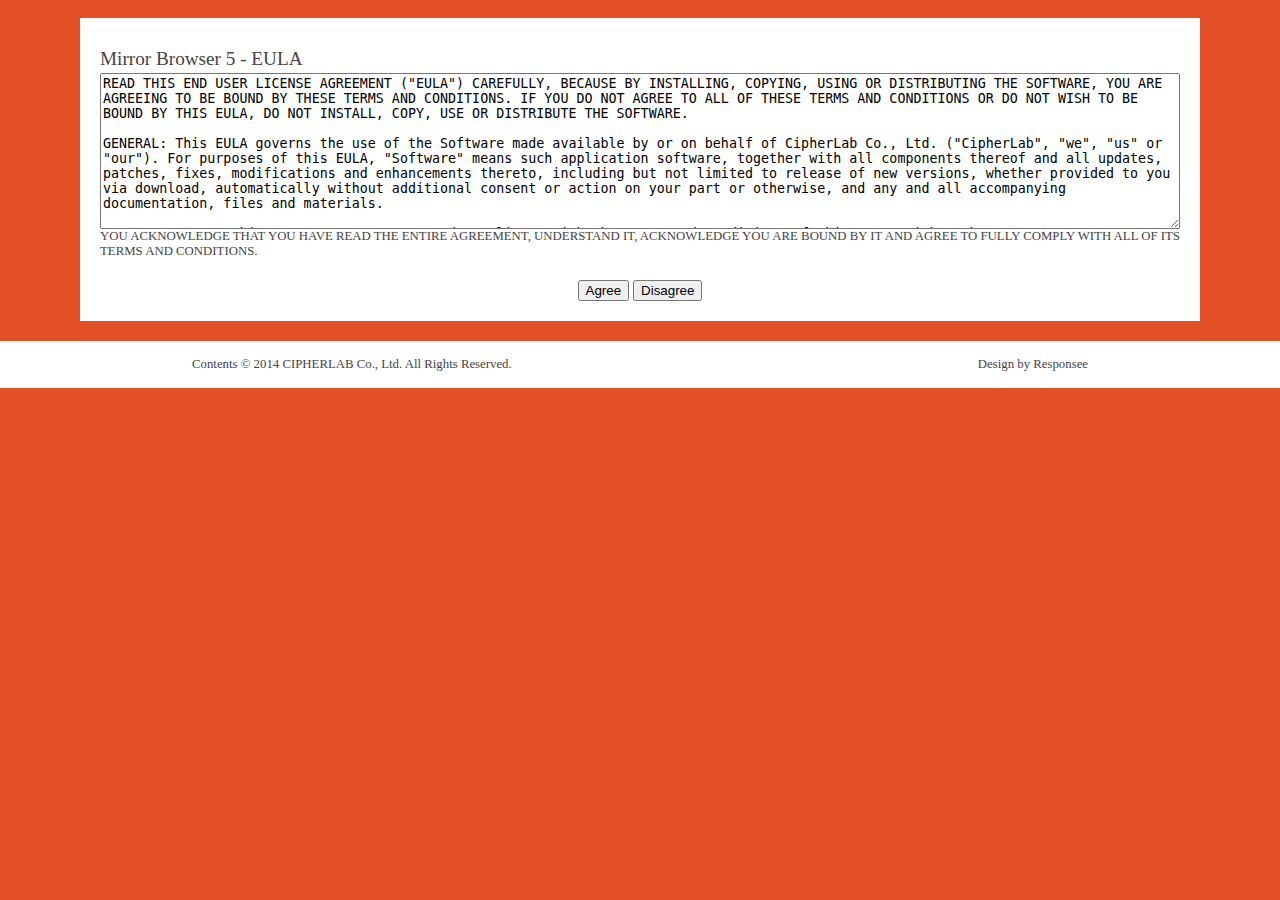
<file: index.html>
<!DOCTYPE html>
<head>
  <meta http-equiv="content-type" content="text/html; charset=utf8">
  <meta name="viewport" content="width=device-width" />
  <meta name="Description" content="Mirror Browser 5: a HTML5 browser for CE/WEH/WEC">
  <title>Mirror Browser 5 | CipherLab</title>
  <link rel="stylesheet" href="css/components.css">
  <link rel="stylesheet" href="css/responsee.css">
  <!-- CUSTOM STYLE -->
  <link rel="stylesheet" href="css/template-style.css">
  <link rel="stylesheet" href="css/prettify.css">
  
  <script type="text/javascript" src="js/jquery-1.8.3.min.js"></script>
  <script type="text/javascript" src="js/jquery-ui.min.js"></script>  
  <script type="text/javascript" src="js/modernizr.js"></script>
  <script type="text/javascript" src="js/responsee.js"></script>
  <script type="text/javascript" src="js/prettify.js"></script>
  
  <!--[if lt IE 9]>
<script src="js/html5.js"></script>
<![endif]-->
<!-- for EULA -->
<script type = "text/javascript">
function getEULA(isName){
cookieStr = localStorage.getItem("EULA");
if (cookieStr != null) {
startSlice = cookieStr.indexOf(isName+"=");
if (startSlice == -1) {return false}
endSlice = cookieStr.indexOf(";",startSlice+1)
if (endSlice == -1){endSlice = cookieStr.length}
isData = cookieStr.substring(startSlice,endSlice)
isValue = isData.substring(isData.indexOf("=")+1,isData.length);
return isValue; } return "EMPTY";
}

function checkEULA(isName) {
nValue = getEULA(isName);
if (nValue != "Agreed") {
window.location = "EULA.html";}  // redirect to the main page if cookie found
}
</script>
<!-- for EULA -->
</head>
<body class="size-1140" onload="checkEULA('CipherLab');">
  <!-- TOP NAV WITH LOGO -->
  <header>  
	<nav>
	  <div class="line">
		<div class="top-nav s-12 l-10 right">
		  <p class="nav-text">Menu</p> 
		  <ul class="right">
			<li><a>Manual</a>
			  <ul>
				<li><a>Getting Started</a>
				  <ul>
					<li><a href="index.html#overview">Overview</a></li>
					<li><a href="index.html#benefits">Benefits</a></li>
					<li><a href="index.html#features">Features</a></li>
					<li><a href="index.html#license">License</a></li>
				  </ul>
				</li>
				<li><a>Configuration</a>
				  <ul>
					<li><a href="index.html#geolocation">Geolocation</a></li>
					<li><a href="index.html#privacy">Privacy</a></li>
					<li><a href="index.html#proxy">Proxy</a></li>
					<li><a href="index.html#security">Security</a></li>
					<li><a href="index.html#debug">Debug</a></li>
				  </ul>
				</li>
			  </ul>
			</li>
			<li><a href="http://www.cipherlab.com">CipherLab</a></li>
		  </ul>
		</div>
	  </div> 
	</nav>
  </header>      
  <!-- ASIDE NAV AND CONTENT -->
  <div class="line">
	<div class="box  margin-bottom">
	  <div class="margin">
		<!-- CONTENT -->
		<section class="s-12 l-12">
      <h2> Getting Started</h2>
      <h3 id="overview"> Overview</h3>
      <p> Mirror Browser 5 is a future-proofed HTML5 browser solution of the stable and mature platform from CipherLab.</p>
     
      <p> We dedicate to provide browser solution since 2006 when introducing Mirror Browser based on IE.
        Mirror Browser 5 equipped with Webkit will bring you even more flexible and powerful features to ease your worries for a less than affordable price.
        It's not fancy, but designed to be ready for enterprise and industry to take a step forward to the future.
	  </p>
      <h3 id="benefits"> Benefits</h3>
      <ul>
        <li>Cost effective mult-platform development</li>
        <li>Applications work offline with local storage</li>
        <li>More accessible in solutions and developers</li>
        <li>...</li>
      </ul>
      <h3 id="features"> Features</h3>
      <ul>
        <li>HTML5 compliance for embedded devices:<br />CP30, 9200, CP50, CP60, CP55, 9700</li>
        <li>Geolocation solutions, including IP-based</li>
        <li>NPAPI plugins for hardware extended supports: Reader and System</li>
        <li>Flexible user interface with admin access control and Kiossk mode</li>
        <li>...</li>
      </ul>
      <h3 id="license"> License</h3>
      <p> Mirror Browser 5 is not free, we allow you to try this software with CipherLab supported devices without limitation, but you have to purchase valid license to grant the right to use it. By using this software, you agree to the EULA. To order Mirror Browser 5, please contact our sales representatives.</p>
      <hr>
      <h2> Configuration</h2>
      <p> Before you start looking into the detail, it's encouraged to use Mirror Browser 5 and play around with it first,
        as all features are pretty much self-explained.</p>
        <img class="s-12 l-6 center" src="img/Screenshot.png" alt="Mirror Browser 5 - Screenshot">
      <p>
        However, there're more features hidden from the menu, so they will be listed and explained here:</p>
      <ul>
        <li><a href="http://en.wikipedia.org/wiki/HTML5">A reference to HTML5 wiki</a></li>
        <li><a href="http://www.w3schools.com/html/html5_new_elements.asp">A reference to HTML5 new elements</a></li>
      </ul>
      <p> The following configuration options are available in Mirror Browser 5 by setting up the env.txt file:</p>

<!-- Geolocation -->
      <h3 id="geolocation"> Geolocation</h3>
      <ul>
        <li>GPS coordination from device</li>
        <li>IP-based location setting</li>
      </ul>
<pre class="prettyprint">
"CL_GEO_SERVER_URL"
// Default: http://vec.cipherlab.com.tw/ip_geo_location.php

"CL_GEO_XML_FILE"
// Default: geoinfo.txt</pre>
	  <p>The default server only feedbacks an inaccurated location from the client IP address, 
	    and it could be hosted on your own or improved by subscribing to paid services, 
	    such as <a href="http://www.maxmind.com">Maxmind</a> or <a href="http://www.ip2location.com/">IP2Location</a>.</p>

<!-- Privacy -->
      <h3 id="privacy"> Privacy</h3>
      <ul>
        <li>Control cookie and history for browsing privacy</li>
      </ul>
<pre class="prettyprint">
"CL_COOKIE_PATH"
// Default: cookie.txt

"CL_DISABLE_COOKIE"
// Default: 0

"CL_MAX_COOKIES_SIZE"
// Default: 51200 (bytes)
// Recommended to be less than 102400

"CL_MAX_HISTORY"
// Default: 100</pre>
	  
<!-- Proxy -->
      <h3 id="proxy"> Proxy</h3>
      <ul>
        <li>Proxy to gain control and security</li>
      </ul>
<pre class="prettyprint">
"CL_PROXY_ENABLE"
// Default: 0 (disable)

"CL_PROXY_ADDR"
// Default: none
// Example: 127.0.0.1

"CL_PROXY_PORT"
// Default: none
// Example: 8080

"CL_PROXY_USERNAME"
// Default: none

"CL_PROXY_PASSWORD"
// Default: none</pre>

<!-- Security -->
      <h3 id="security"> Security</h3>
      <ul>
        <li>Additional security settings for easier browsing</li>
      </ul>
<pre class="prettyprint">
"CL_NOSECURITY_HOST"
// Default: (none)
// Example: html5.cipherlab.com to ignore all security on this host

"CL_USE_TLSV1"
// Default: 0 (disable)

"CL_VERIFYCERT"
// Default: none (disable)</pre>

<!-- Debug -->
      <h3 id="debug"> Debug</h3>
      <ul>
        <li>Debug options for Web development</li>
      </ul>
<pre class="prettyprint">
"CL_DEBUG_LOG"
// Default: 0 (disable)

"CL_DEBUG_CURL"
// Default: 0 (disable)

"CL_LOADTEST"
// Default: 0 (disable)</pre>
	  <p>The log will be saved as debug_log.txt under resources directory.</p>

<!-- || END OF CONFIGURATION || -->
		</section>
	  </div>
	</div>  
  </div>
  <!-- FOOTER -->
  <footer class="box">
	<div class="line">
	  <div class="s-12 l-6">
		<p>Contents © 2014 CIPHERLAB Co., Ltd. All Rights Reserved.</p>
	  </div>
	  <div class="s-12 l-6">
		<p class="right">Design by <a href="http://www.myresponsee.com/">Responsee</a></p>
	  </div>
	</div>
  </footer>
</body>
</html>
</file>
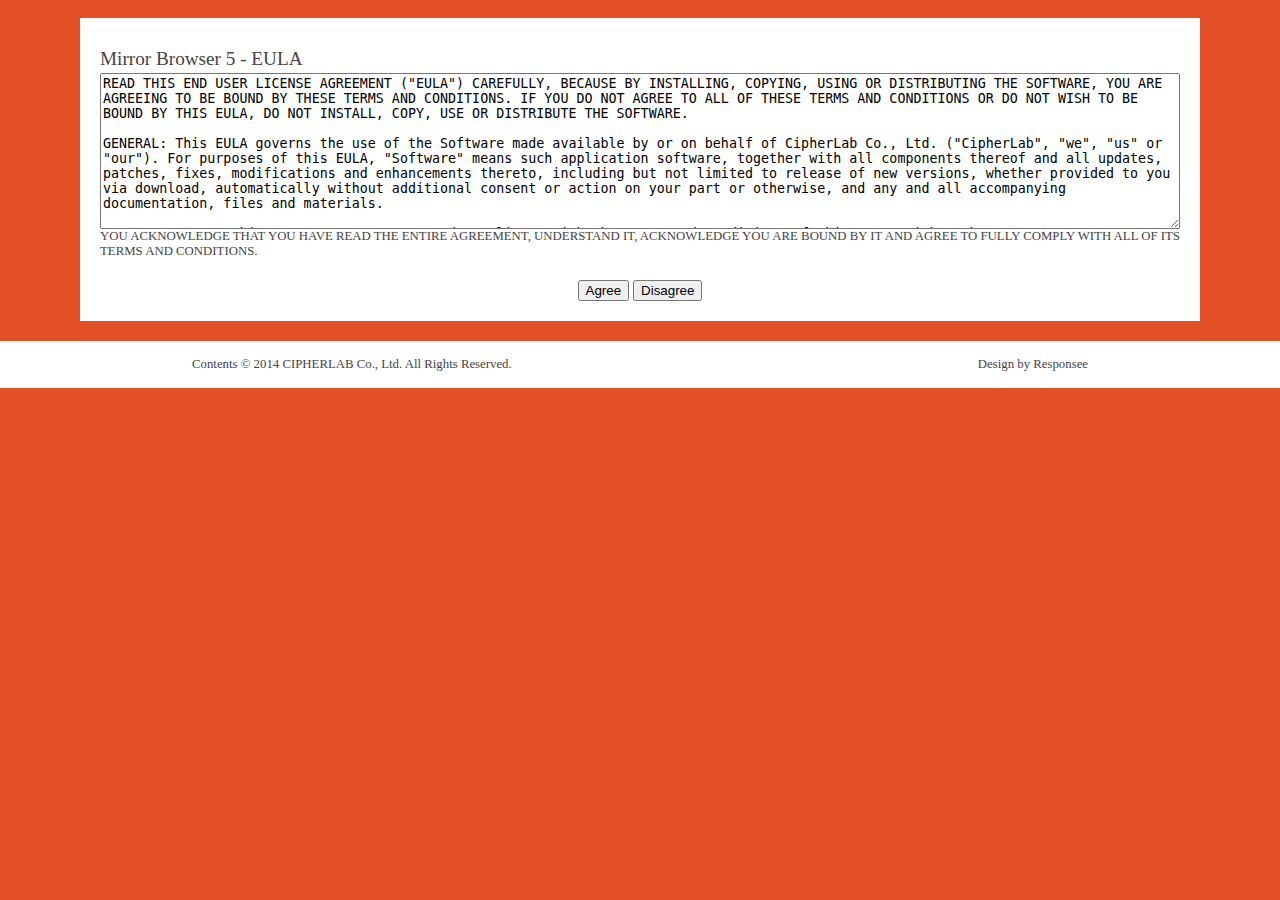
<file: EULA.html>
<!DOCTYPE html>
<head>
  <meta http-equiv="content-type" content="text/html; charset=utf8">
  <meta name="viewport" content="width=device-width" />
  <title>EULA | CipherLab</title>
  <link rel="stylesheet" href="css/components.css">
  <link rel="stylesheet" href="css/responsee.css">
  <!-- CUSTOM STYLE -->
  <link rel="stylesheet" href="css/template-style.css">
  
  <script type="text/javascript" src="js/jquery-1.8.3.min.js"></script>
  <script type="text/javascript" src="js/jquery-ui.min.js"></script>  
  <script type="text/javascript" src="js/modernizr.js"></script>
  <script type="text/javascript" src="js/responsee.js"></script>
  
  <!--[if lt IE 9]>
<script src="js/html5.js"></script>
<![endif]-->
<!-- for EULA -->
<script type="text/javascript">
var expDate = new Date();
expDate.setTime(expDate.getTime()+30*24*60*60*1000); // 30 days ahead or adjust to suit

function setEULA(isName,isValue,dExpires) {
localStorage.setItem("EULA",isName+"="+isValue+";expires="+dExpires.toGMTString()+"path=/");
window.location = "index.html";
}

function getEULA(isName){
cookieStr = localStorage.getItem("EULA");
if (cookieStr != null) {
startSlice = cookieStr.indexOf(isName+"=");
if (startSlice == -1) {return false}
endSlice = cookieStr.indexOf(";",startSlice+1)
if (endSlice == -1){endSlice = cookieStr.length}
isData = cookieStr.substring(startSlice,endSlice)
isValue = isData.substring(isData.indexOf("=")+1,isData.length);
return isValue; } return "EMPTY";
}

function checkEULA(isName) {
nValue = getEULA(isName);
if (nValue != "Agreed") {
window.location = "EULA.html";}  // redirect to the main page if cookie found
}

function deleteEULA(isName){
if (getEULA(isName)){
localStorage.removeItem("EULA");
window.location = "http://www.cipherlab.com";}
}
</script>
<!-- for EULA -->
</head>
<body class="size-1140">
  <!-- TOP NAV WITH LOGO -->
  <header>  
	<nav>
	  <div class="line">&nbsp;</div> 
	</nav>
  </header>      
  <!-- ASIDE NAV AND CONTENT -->
  <div class="line">
	<div class="box  margin-bottom">
	  <div class="margin">
		<!-- CONTENT -->
		<section class="s-12 l-12">
		  <h4>Mirror Browser 5 - EULA</h4>
<textarea class="s-12 l-12" rows="10" style="resize:vertical;" readonly>
READ THIS END USER LICENSE AGREEMENT ("EULA") CAREFULLY, BECAUSE BY INSTALLING, COPYING, USING OR DISTRIBUTING THE SOFTWARE, YOU ARE AGREEING TO BE BOUND BY THESE TERMS AND CONDITIONS. IF YOU DO NOT AGREE TO ALL OF THESE TERMS AND CONDITIONS OR DO NOT WISH TO BE BOUND BY THIS EULA, DO NOT INSTALL, COPY, USE OR DISTRIBUTE THE SOFTWARE.

GENERAL: This EULA governs the use of the Software made available by or on behalf of CipherLab Co., Ltd. ("CipherLab", "we", "us" or "our"). For purposes of this EULA, "Software" means such application software, together with all components thereof and all updates, patches, fixes, modifications and enhancements thereto, including but not limited to release of new versions, whether provided to you via download, automatically without additional consent or action on your part or otherwise, and any and all accompanying documentation, files and materials.

LICENSE GRANT: Subject to your agreement and compliance with the terms and conditions of this EULA, CipherLab grants to you a limited, non-exclusive, non-transferable and revocable license (without the right to sublicense) to install, use, access, display and run one copy of the Software on the hard disk or other fixed storage medium of up to one (1) digital processors, computers, or workstations (collectively, "Devices") which you own or are under your control solely for your business use. For the avoidance of doubt, the foregoing license may not be shared or used concurrently on multiple Devices without the purchase of additional licenses from CipherLab for each such Device accessing, displaying, running, and/or using the Software. For purposes of the foregoing license grant, except for Software designated "free" or "freeware" by CipherLab (i.e., Software that does not require the payment of any license fee at any time), the continued use of the Software pursuant to Section 2 above, "LICENSE GRANT", after the expiration of the applicable "trial period" designated by CipherLab without the payment of the applicable license fee is outside the scope of the foregoing license and a violation of this EULA and United States ("U.S."), Republic of China, Taiwan ("R.O.C.") and international copyright laws.

RESTRICTIONS: The foregoing rights in and to the Software are the only rights granted to you in connection with this EULA, and any and all rights not expressly granted to you by the license described Section 2 above, "LICENSE GRANT", are expressly and fully reserved by us and/or our licensors. Your license and right to access and use the Software is limited to Devices owned or controlled by you. Except as specifically provided in this EULA or for backup or archival purposes specifically permitted by law, you may not use or make any other copies of the Software. In addition, you are not permitted to distribute, transmit, sublicense, permitted to tamper with or attempt to bypass, modify, defeat or otherwise circumvent the operation of the Software or alter, adapt, translate, reverse engineer, decompile, disassemble or otherwise attempt to discover or disclose the Software source code or underlying programming or architecture.

PROPRIETARY RIGHTS: CipherLab owns all right, title and interest in and to the Software including, without limitation, all intellectual and proprietary rights appurtenant thereto, and, except for the limited license granted to you herein, nothing in this EULA shall be construed to transfer, convey, impair or otherwise adversely affect CipherLab's ownership or proprietary rights therein or any other CipherLab information or materials, tangible or intangible, in any form and in any medium.

CHANGE IN POLICIES: CipherLab Software reserve the right to change these policies at any time. While it is not our intention to do so, there may be factors outside of our control that require us to implement changes to our policies.

INSTALLATION POLICY: With all purchases, you are authorized to install the software on up to 1 device that you directly own and operate.

UPGRADE POLICY: CipherLab reserves the right to require a fee for upgrading to the new and improved version of the Software after one year from the time you purchased the Software. We highly recommend subscribing to our CipherLab Central Service ("CCS") to be informed about both minor and major updates to your applications. Also this is usually the best way to get new software and new functionality releases.

DISCONTINUED PURCHASE POLICY: As technology on the internet evolves there are times we may need to discontinue a software. When that happens, these are removed from our website and will no longer be accessible. We suggest you always keep local backups of all purchases so that you have them available to you.

TERMINATION: We have the right to terminate this license and your right to use the Software at any time for any reason, including in the event we reasonably believe you have failed to comply with any term or condition of this EULA. If this license or your right to use the Software terminates for any reason or you must stop all use of the Software and either return to us or destroy the Software and all copies of the Software that are in your possession or under your control. We may ask you to certify your compliance with the foregoing in writing, and you agree to do so if we request you to do so. All provisions of this Agreement which by their nature should survive termination shall survive termination, including, without limitation, ownership provisions, warranty disclaimers, indemnity and limitations of liability.

DISCLAIMER OF WARRANTY: THERE ARE NO REPRESENTATIONS OR WARRANTIES THAT APPLY OR THAT ARE MADE TO YOU IN ANY WAY IN CONNECTION WITH THE SOFTWARE OR THIS EULA. TO THE MAXIMUM EXTENT PERMITTED BY LAW, WE DISCLAIM ALL REPRESENTATIONS AND WARRANTIES WITH RESPECT TO THE SOFTWARE AND YOUR ACCESS TO AND USE THEREOF, WHETHER EXPRESS OR IMPLIED, INCLUDING, WITHOUT LIMITATION, THE IMPLIED WARRANTIES OF MERCHANTABILITY OR FITNESS FOR A PARTICULAR PURPOSE OR ANY WARRANTIES OF TITLE, NON-INFRINGEMENT AND/OR ARISING FROM A COURSE OF DEALING OR USAGE OF TRADE. WITHOUT LIMITING THE GENERALITY OF THE FOREGOING, THE SOFTWARE IS MADE AVAILABLE TO YOU ON AN "AS IS" AND "AS AVAILABLE" BASIS AND CIPHERLAB DOES NOT GUARANTEE, WARRANT OR REPRESENT THAT THE SOFTWARE SHALL MEET YOUR REQUIREMENTS OR THAT YOUR USE, OPERATION OR RESULTS OF USE OF THE SOFTWARE SHALL BE UNINTERRUPTED, COMPLETE, RELIABLE, ACCURATE, CURRENT, ERROR-FREE, FREE OF COMPUTER VIRUSES OR OTHERWISE SECURE. YOU ASSUME THE ENTIRE RISK OF DOWNLOADING, INSTALLING, COPYING, OPERATING, USING AND/OR DISTRIBUTING THE SOFTWARE.

LIMITATIONS OF LIABILITY: YOU UNDERSTAND, ACKNOWLEDGE AND AGREE THAT TO THE FULLEST EXTENT PERMISSIBLE BY LAW, NEITHER CIPHERLAB NOR ITS PARENT, SUBSIDIARIES, AFFILIATES, THEIR RESPECTIVE SUCCESSORS AND ASSIGNS, OFFICERS, DIRECTORS, EMPLOYEES, AGENTS, LICENSORS, REPRESENTATIVES, ADVERTISERS, BUSINESS AND PROMOTIONAL PARTNERS, OPERATIONAL SERVICE PROVIDERS, SUPPLIERS, RESELLERS AND CONTRACTORS SHALL, UNDER ANY CIRCUMSTANCES, BE RESPONSIBLE OR LIABLE FOR ANY CLAIM, LOSS OR DAMAGE, OF ANY KIND, DIRECT OR INDIRECT, INCLUDING, WITHOUT LIMITATION, ANY AND ALL COMPENSATORY, CONSEQUENTIAL, INCIDENTAL, DIRECT, INDIRECT, SPECIAL, EXEMPLARY OR PUNITIVE DAMAGES, IN CONNECTION WITH OR ARISING FROM ANY USE OF THE SOFTWARE OR OTHERWISE IN CONNECTION WITH THIS EULA. YOU FURTHER ACKNOWLEDGE AND AGREE YOUR SOLE RIGHT AND EXCLUSIVE REMEDY FOR ANY LOSS OR DAMAGE ASSOCIATED WITH THE SOFTWARE OR THIS EULA, EVEN IF YOU CLAIM THAT SUCH REMEDY FAILS OF ITS ESSENTIAL PURPOSE, SHALL BE TO HAVE CIPHERLAB, UPON WRITTEN NOTICE FROM YOU, ATTEMPT TO REPAIR, CORRECT OR REPLACE THE SOFTWARE. IF REPAIR, CORRECTION OR REPLACEMENT IS NOT REASONABLY COMMERCIALLY PRACTICABLE IN THE SOLE AND ABSOLUTE DISCRETION OF CIPHERKAB, EITHER YOU OR CIPHERLAB SHALL HAVE THE RIGHT TO TERMINATE AND DISCONTINUE YOUR USE OF THE SOFTWARE. SOME JURISDICTIONS DO NOT ALLOW THE EXCLUSION OF CERTAIN WARRANTIES OR CERTAIN LIMITATIONS ON DAMAGES AND REMEDIES. ACCORDINGLY, SOME OF THE EXCLUSIONS AND LIMITATIONS DESCRIBED IN THIS EULA MAY NOT APPLY TO YOU.

GOVERNING LAW AND INTERPRETATION: This EULA and all disputes, claims, actions, suits or other proceedings arising hereunder shall be governed by, and construed in accordance with, the substantive law of the Republic of China, Taiwan, excluding its laws with respect to choice of law, applicable to contracts wholly made and to be performed within the Republic of China, Taiwan. . Any claim or controversy shall be brought exclusively in Taiwan Taipei District Court in accordance with the applicable jurisdictional requirements of the forum. The jurisdiction of the courts shall be binding and conclusive upon the parties, their successors, and assigns and they shall comply with such decision in good faith. No amendment, modification, waiver or discharge of any provision of this EULA shall be valid unless made in writing and signed by an authorized representative of CipherLab. No failure or delay by CipherLab to exercise any right or enforce any obligation shall impair or be construed as a waiver or on-going waiver of that or any or other right or power, unless made in writing and signed by CipherLab. If any provision of this EULA is held to be illegal, invalid or unenforceable, the remaining provisions of this EULA shall be unimpaired and remain in full force and effect.
</textarea>
<h6>YOU ACKNOWLEDGE THAT YOU HAVE READ THE ENTIRE AGREEMENT, UNDERSTAND IT, ACKNOWLEDGE YOU ARE BOUND BY IT AND AGREE TO FULLY COMPLY WITH ALL OF ITS TERMS AND CONDITIONS.</h6>
<br>
	<center>
		<input type="button" value="Agree" onclick="setEULA('CipherLab','Agreed',expDate);" />
		<input type="button" value="Disagree" onclick="deleteEULA('CipherLab');" />
	</center>
		</section>
	  </div>
	</div>  
  </div>
  <!-- FOOTER -->
  <footer class="box">
	<div class="line">
	  <div class="s-12 l-6">
		<p>Contents © 2014 CIPHERLAB Co., Ltd. All Rights Reserved.</p>
	  </div>
	  <div class="s-12 l-6">
		<p class="right">Design by <a href="http://www.myresponsee.com/">Responsee</a></p>
	  </div>
	</div>
  </footer>
</body>
</html>
</file>
<file: css/components.css>
/* Custom forms */
form.customform input, form.customform select, form.customform textarea, form.customform button {
 font-size:0.9em;
 font-family:inherit;
 margin-bottom:1.25em;
} 
form.customform input, form.customform select {height: 2.7em;}
form.customform input, form.customform textarea, form.customform select { 
 background: none repeat scroll 0 0 #F5F5F5;
 transition: background 0.20s linear 0s;
 -o-transition: background 0.20s linear 0s;
 -ms-transition: background 0.20s linear 0s;
 -moz-transition: background 0.20s linear 0s;
 -webkit-transition: background 0.20s linear 0s;
}
form.customform input:hover, form.customform textarea:hover, form.customform select:hover, form.customform input:focus, form.customform textarea:focus, form.customform select:focus {background: none repeat scroll 0 0 #fff;}
form.customform input, form.customform textarea, form.customform select {
 background: none repeat scroll 0 0 #F5F5F5;
 border: 1px solid #E0E0E0;
 padding: 0.625em;
 width: 100%;
}
form.customform input[type="file"] {
 border: 1px solid #E0E0E0;
 height: auto;
 max-height: 2.7em;
 min-height: 2.7em;
 padding: 0.4em;
 width: 100%;
}
form.customform input[type="radio"], form.customform input[type="checkbox"] {
 margin-right: 0.625em;
 width:auto;
 padding:0;
 height:auto;
}
form.customform option {padding: 0.625em;}
form.customform select[multiple="multiple"] {height: auto;}
form.customform button {
 width: 100%;
 background: none repeat scroll 0 0 #444444;
 border: 0 none;
 color: #FFFFFF;
 height: 2.7em;
 padding: 0.625em;
 cursor:pointer;
 width: 100%;
 transition: background 0.20s linear 0s;
 -o-transition: background 0.20s linear 0s;
 -ms-transition: background 0.20s linear 0s;
 -moz-transition: background 0.20s linear 0s;
 -webkit-transition: background 0.20s linear 0s;
}	
form.customform button:hover {background: none repeat scroll 0 0 #666666;}
/* Icon font - MFG labs */
@font-face {
  font-family: 'mfg';
  src: url('../font/mfglabsiconset-webfont.eot');
  src: url('../font/mfglabsiconset-webfont.eot?#iefix') format('embedded-opentype'),
	url('../font/mfglabsiconset-webfont.woff') format('woff'),
	url('../font/mfglabsiconset-webfont.ttf') format('truetype'),
	url('../font/mfglabsiconset-webfont.svg#mfg_labs_iconsetregular') format('svg');
  font-weight: normal;
  font-style: normal;
}
i, .icon {
  font-family: 'mfg';
  font-size: 1em;
  font-style: normal;
  font-weight: normal;
  color:#e3e3e3;
}
.icon2x {font-size: 2em;}
.icon3x {font-size: 3em;}
.gradient {
  color: #999999;
  text-shadow: 1px 1px 1px rgba(27, 27, 27, 0.19);
  transition: all 0.1s ease-in-out 0s;
}
.gradient:hover, .gradient .current {
  color: #EEEEEE;
  text-shadow: 0 0 3px rgba(255, 255, 255, 0.25);
}
.icon-cloud:before  {content: "\2601";}
.icon-at:before  {content: "\0040";}
.icon-plus:before   {content: "\002B";}
.icon-minus:before  {content: "\2212";}
.icon-arrow_up:before  {content:  "\2191";}
.icon-arrow_down:before   {content:  "\2193";}
.icon-arrow_right:before  {content:  "\2192";}
.icon-arrow_left:before   {content:  "\2190";}
.icon-chevron_down:before    {content:  "\f004";}
.icon-chevron_up:before   {content:  "\f005";}
.icon-chevron_right:before   {content:  "\f006";}
.icon-chevron_left:before    {content:  "\f007";}
.icon-reorder:before   {content:  "\f008";}
.icon-list:before   {content: "\f009";}
.icon-reorder_square:before  {content:  "\f00a";}
.icon-reorder_square_line:before  {content: "\f00b";}
.icon-coverflow:before  {content:  "\f00c";}
.icon-coverflow_line:before  {content:  "\f00d";}
.icon-pause:before  {content: "\f00e";}
.icon-play:before   {content: "\f00f";}
.icon-step_forward:before    {content:  "\f010";}
.icon-step_backward:before   {content:  "\f011";}
.icon-fast_forward:before    {content:  "\f012";}
.icon-fast_backward:before   {content:  "\f013";}
.icon-cloud_upload:before    {content:  "\f014";}
.icon-cloud_download:before  {content:  "\f015";}
.icon-data_science:before    {content:  "\f016";}
.icon-data_science_black:before   {content: "\f017";}
.icon-globe:before  {content: "\f018";}
.icon-globe_black:before  {content:  "\f019";}
.icon-math_ico:before  {content:  "\f01a";}
.icon-math:before   {content: "\f01b";}
.icon-math_black:before   {content:  "\f01c";}
.icon-paperplane_ico:before  {content:  "\f01d";}
.icon-paperplane:before   {content:  "\f01e";}
.icon-paperplane_black:before   {content:  "\f01f";}
/* \f020 doesn't work in Safari. all shifted one down */
.icon-color_balance:before   {content:  "\f020";}
.icon-star:before   {content: "\2605";}
.icon-star_half:before  {content:  "\f022";}
.icon-star_empty:before   {content:  "\2606";}
.icon-star_half_empty:before {content:  "\f024";}
.icon-reload:before {content:  "\f025";}
.icon-heart:before  {content: "\2665";}
.icon-heart_broken:before    {content:  "\f028";}
.icon-hashtag:before   {content:  "\f029";}
.icon-reply:before  {content: "\f02a";}
.icon-retweet:before   {content:  "\f02b";}
.icon-signin:before {content:  "\f02c";}
.icon-signout:before   {content:  "\f02d";}
.icon-download:before  {content:  "\f02e";}
.icon-upload:before {content:  "\f02f";}
.icon-placepin:before  {content:  "\f031";}
.icon-display_screen:before  {content:  "\f032";}
.icon-tablet:before {content:  "\f033";}
.icon-smartphone:before   {content:  "\f034";}
.icon-connected_object:before   {content:  "\f035";}
.icon-lock:before   {content: "\F512";}
.icon-unlock:before {content:  "\F513";}
.icon-camera:before {content:  "\F4F7";}
.icon-isight:before {content:  "\f039";}
.icon-video_camera:before    {content:  "\f03a";}
.icon-random:before {content:  "\f03b";}
.icon-message:before   {content:  "\F4AC";}
.icon-discussion:before   {content:  "\f03d";}
.icon-calendar:before  {content:  "\F4C5";}
.icon-ringbell:before  {content:  "\f03f";}
.icon-movie:before  {content: "\f040";}
.icon-mail:before   {content: "\2709";}
.icon-pen:before {content: "\270F";}
.icon-settings:before  {content:  "\9881";}
.icon-measure:before   {content:  "\f044";}
.icon-vector:before {content:  "\f045";}
.icon-vector_pen:before   {content:  "\2712";}
.icon-mute_on:before   {content:  "\f047";}
.icon-mute_off:before  {content:  "\f048";}
.icon-home:before   {content: "\2302";}
.icon-sheet:before  {content: "\f04a";}
.icon-arrow_big_right:before {content:  "\21C9";}
.icon-arrow_big_left:before  {content:  "\21C7";}
.icon-arrow_big_down:before  {content:  "\21CA";}
.icon-arrow_big_up:before    {content:  "\21C8";}
.icon-dribbble_circle:before {content:  "\f04f";}
.icon-dribbble:before  {content:  "\f050";}
.icon-facebook_circle:before {content:  "\f051";}
.icon-facebook:before  {content:  "\f052";}
.icon-git_circle_alt:before  {content:  "\f053";}
.icon-git_circle:before   {content:  "\f054";}
.icon-git:before {content: "\f055";}
.icon-octopus:before   {content:  "\f056";}
.icon-twitter_circle:before  {content:  "\f057";}
.icon-twitter:before   {content:  "\f058";}
.icon-google_plus_circle:before   {content: "\f059";}
.icon-google_plus:before  {content:  "\f05a";}
.icon-linked_in_circle:before   {content:  "\f05b";}
.icon-linked_in:before  {content:  "\f05c";}
.icon-instagram:before  {content:  "\f05d";}
.icon-instagram_circle:before   {content:  "\f05e";}
.icon-mfg_icon:before  {content:  "\f05f";}
.icon-mfg_icon_circle:before {content:  "\f060";}
.icon-user:before   {content: "\f061";}
.icon-user_male:before  {content:  "\f062";}
.icon-user_female:before  {content:  "\f063";}
.icon-users:before  {content: "\f064";}
.icon-file_open:before  {content:  "\F4C2";}
.icon-file_close:before   {content:  "\f067";}
.icon-file_alt:before  {content:  "\f068";}
.icon-file_close_alt:before  {content:  "\f069";}
.icon-attachment:before   {content:  "\f06a";}
.icon-check:before  {content: "\2713";}
.icon-cross_mark:before   {content:  "\274C";}
.icon-cancel_circle:before   {content:  "\F06E";}
.icon-check_circle:before    {content:  "\f06d";}
.icon-magnifying:before   {content:  "\F50D";}
.icon-inbox:before  {content: "\f070";}
.icon-clock:before  {content: "\23F2";}
.icon-stopwatch:before  {content:  "\23F1";}
.icon-hourglass:before  {content:  "\231B";}
.icon-trophy:before {content:  "\f074";}
.icon-unlock_alt:before   {content:  "\F075";}
.icon-lock_alt:before  {content:  "\F510";}
.icon-arrow_doubled_right:before  {content: "\21D2";}
.icon-arrow_doubled_left:before   {content: "\21D0";}
.icon-arrow_doubled_down:before   {content: "\21D3";}
.icon-arrow_doubled_up:before   {content:  "\21D1";}
.icon-link:before   {content: "\f07B";}
.icon-warning:before   {content:  "\2757";}
.icon-warning_alt:before  {content:  "\2755";}
.icon-magnifying_plus:before {content:  "\f07E";}
.icon-magnifying_minus:before   {content:  "\f07F";}
.icon-white_question:before  {content:  "\2754";}
.icon-black_question:before  {content:  "\2753";}
.icon-stop:before   {content: "\f080";}
.icon-share:before  {content: "\f081";}
.icon-eye:before {content: "\f082";}
.icon-trash_can:before  {content:  "\f083";}
.icon-hard_drive:before   {content:  "\f084";}
.icon-information_black:before  {content:  "\f085";}
.icon-information_white:before  {content:  "\f086";}
.icon-printer:before   {content:  "\f087";}
.icon-letter:before {content:  "\f088";}
.icon-soundcloud:before   {content:  "\f089";}
.icon-soundcloud_circle:before  {content:  "\f08A";}
.icon-anchor:before {content:  "\2693";}
.icon-female_sign:before  {content:  "\2640";}
.icon-male_sign:before  {content:  "\2642";}
.icon-joystick:before  {content:  "\F514";}
.icon-high_voltage:before    {content:  "\26A1";}
.icon-fire:before   {content: "\F525";}
.icon-newspaper:before  {content:  "\F4F0";}
.icon-chart:before  {content: "\F526";}
.icon-spread:before {content:  "\F527";}
.icon-spinner_1:before  {content:  "\F528";}
.icon-spinner_2:before  {content:  "\F529";}
.icon-chart_alt:before  {content:  "\F530";}
.icon-label:before  {content: "\F531";}
</file>
<file: css/responsee.css>
* {  
  -webkit-box-sizing:border-box;
	-moz-box-sizing:border-box;
	box-sizing:border-box;
	margin:0;	
  }
body {
	background:none repeat scroll 0 0 #e34f26;
	font-size:100%;
	margin:0;
  font-family:tahoma;
  color:#444;
  }
footer {
	font-size:80%;
}
h1, h2, h3, h4, h5, h6 {
  color:#444;
  font-weight: normal;
  margin:0.5em 0 0.2em 0;    
}
h1 {font-size:1.8em;}
h2 {font-size:1.6em;}  
h3 {font-size:1.4em;}  
h4 {font-size:1.2em;}  
h5 {font-size:1em;}  
h6 {font-size:0.8em;}    
a, a:link, a:visited, a:hover, a:active {
	text-decoration:none;
  color:#444;
	}
img {
	height:auto;
	width:100%;
	}
table {
	background:none repeat scroll 0 0 #fff;
	border:1px solid #D0D0D0;
	border-collapse:collapse;
	border-spacing:0;
	text-align:left;
	width:100%;
	}
table tr td, table tr th {padding:0.625em;}
table tfoot, table thead {background:none repeat scroll 0 0 #e0e0e0;}
table tr:nth-of-type(2n) {background:none repeat scroll 0 0 #e0e0e0;}
th {border-right:1px solid #fff;}
td {border-right:1px solid #e0e0e0;}
.size-960 .line {
  margin:0 auto;
  max-width:60em;
  padding:0 0.625em;
}
.size-1140 .line {
  margin:0 auto;
  max-width:71.25em;
  padding:0 0.625em;
}
.size-960.align-content-left .line,.size-1140.align-content-left .line {margin-left:0;}
form {line-height:1.4em;}
nav {
  display:block;
  width:100%;
  background:#e34f26;
}
.line:after,nav:after,.center:after,.box:after {
  clear:both;
  content:".";
  display:block;
  height:0;
  line-height:0;
  visibility:hidden;
}
.top-nav ul {padding:0;}
.top-nav ul ul {
  position:absolute;
  background:#262626;
}
.top-nav li {
  float:left;
  list-style:none outside none;
  cursor:pointer;
}
.top-nav li a {
  padding:1.25em;
  display:block;
  color:#fff; 
}
.top-nav li ul li a {
  background:none repeat scroll 0 0 #0c73b8;
  min-width:100%;
  padding:0.625em;
}
.top-nav li a:hover, .aside-nav li a:hover {background:#e5a228;}
.top-nav li ul {display:none;}
.top-nav li ul li {
  float:none;
  list-style:none outside none;
  min-width:100%;
  padding:0;
}
.top-nav li ul li ul li {
  float:none;
  list-style:none outside none;
  min-width:100%;
  padding:0;
}
.count-number {
  background:none repeat scroll 0 0 #777;
  -webkit-border-radius:10em;
  -moz-border-radius:10em;
  border-radius:10em;
  display:inline-block;
  font-size:0.7em;
  line-height:1.8em;
  margin-left:0.3125em;
  text-align:center;
  width:1.8em;  
  color:#fff; 
  margin-bottom:-0.3125em; 
}
ul.chevron .count-number {display:none;}
ul.chevron .submenu > a:after, ul.chevron .sub-submenu > a:after,ul.chevron .aside-submenu > a:after, ul.chevron .aside-sub-submenu > a:after {
  content:"\f004";
  display:inline-block;
  font-family:mfg;
  font-size:0.7em;
  margin:0 0.625em;
}
.top-nav .active-item a {background:none repeat scroll 0 0 #999;}
.aside-nav > ul > li.active-item > a:link, .aside-nav > ul > li.active-item > a:visited {
  background:none repeat scroll 0 0 #999;
  color:#fff;
} 
@media screen and (min-width:801px) {
  .aside-nav .count-number {
	 margin-left:-1.25em;	
	 float:right;	
  }
  .top-nav li:hover > ul {
	 display:block;
	 z-index:10;
  }  
.top-nav li:hover > ul ul {
    left:100%;
    margin:-2.5em 0;
    width:100%;
  } 
}
.nav-text {display:none;}
.aside-nav li li a, .aside-nav li li.active-item a, .aside-nav li li.aside-sub-submenu li a, 
.aside-nav > ul > li > a, .aside-nav > ul > li.active-item > a:link, .aside-nav > ul > li.active-item > a:visited, .aside-nav li > ul,
.top-nav .active-item a, .top-nav li a, .aside-nav li a, .top-nav li ul li a, .top-nav li a,.top-nav li a, .top-nav li ul li a, .top-nav li ul li ul li a {
  transition:background 0.20s linear 0s;
  -o-transition:background 0.20s linear 0s;
  -ms-transition:background 0.20s linear 0s;
  -moz-transition:background 0.20s linear 0s;
  -webkit-transition:background 0.20s linear 0s;
}
.aside-nav ul {
  background:#e8e8e8; 
  padding:0;
}
.aside-nav li {
  list-style:none outside none;
  cursor:pointer;
}
.aside-nav li a {
  display:block;
  padding:1.25em;
  border-bottom:1px solid #d2d2d2; 
}
.aside-nav > ul > li:last-child a {border-bottom:0 none;}
.aside-nav li > ul {
  height:0;
  display:block;
  position:relative;
  background:#f4f4f4;
  border-left:solid 1px #f2f2f2;
  border-right:solid 1px #f2f2f2;
  overflow:hidden;
}
.aside-nav li ul ul {
  border:0;
  background:#fff;
}
.aside-nav ul ul a {padding:0.625em 1.25em;}
.aside-nav li a:link, .aside-nav li a:visited {color:#333;}
.aside-nav li li a:hover, .aside-nav li li.active-item a, .aside-nav li li.aside-sub-submenu li a:hover {
  color:#999;
  background:none;
}
.aside-nav > ul > li > a:hover {color:#fff;}
.aside-nav li li a:hover:before, .aside-nav li li.active-item a:before {
  content:"\f006";
  display:inline-block;
  font-family:"mfg";
  font-size:0.6em;
  margin:0 0.625em 0 -1.25em;
  width:0.625em;
}
.aside-nav li li a:link, .aside-nav li li a:visited {background:none;}
.aside-nav .show-aside-ul, .aside-nav .active-aside-item  {
  display:block;  
  height:auto;
}
.padding {
  display:list-item;
  list-style:none outside none;
  padding:10px;
}
.margin {margin:0 -0.625em;}
.line {clear:left;}
.line .line {padding:0;}
.hide-l {display:none;}
.box {
  background:none repeat scroll 0 0 #fff;
  display:block;
  padding:1.25em;
  width:100%;
}
.margin-bottom {margin-bottom:1.25em;}
.s-1, .s-2,.s-five,.s-3, .s-4, .s-5, .s-6, .s-7, .s-8, .s-9, .s-10, .s-11, .s-12, .l-1, .l-2, .l-five, .l-3, .l-4, .l-5, .l-6, .l-7, .l-8, .l-9, .l-10, .l-11, .l-12 {
  float:left;
  position:relative;
} 
.s-1 {width:8.3333%;}
.s-2 {width:16.6666%;}
.s-five {width:16.6666%;}
.s-3 {width:25%;}
.s-4 {width:33.3333%;}
.s-5 {width:41.6666%;}
.s-6 {width:50%;}
.s-7 {width:58.3333%;}
.s-8 {width:66.6666%;}
.s-9 {width:75%;}
.s-10 {width:83.3333%;}
.s-11 {width:90%;}
.s-12 {width:100%;}
.margin > .s-1,.margin > .s-2,.margin > .s-five,.margin > .s-3,.margin > .s-4,.margin > .s-5,.margin > .s-6,.margin > .s-7,.margin > .s-8,.margin > .s-9,.margin > .s-10,.margin > .s-11,.margin > .s-12,
.margin > .l-1,.margin > .l-2,.margin > .l-five,.margin > .l-3,.margin > .l-4,.margin > .l-5,.margin > .l-6,.margin > .l-7,.margin > .l-8,.margin > .l-9,.margin > .l-10,.margin > .l-11,.margin > .l-12 {padding:0 0.625em;}
.margin > .s-1 {width:8.3333%;}
.margin > .s-2 {width:16.6666%;}
.margin > .s-five {width:20%;}
.margin > .s-3 {width:25%;}
.margin > .s-4 {width:33.3333%;}
.margin > .s-5 {width:41.6666%;}
.margin > .s-6 {width:50%;}
.margin > .s-7 {width:58.3333%;}
.margin > .s-8 {width:66.6666%;}
.margin > .s-9 {width:75%;}
.margin > .s-10 {width:83.3333%;}
.margin > .s-11 {width:90%;}
.margin > .s-12 {width:100%;}
.l-1 {width:8.3333%;}
.l-2 {width:16.6666%;}
.l-five {width:20%;}
.l-3 {width:25%;}
.l-4 {width:33.3333%;}
.l-5 {width:41.6666%;}
.l-6 {width:50%;}
.l-7 {width:58.3333%;}
.l-8 {width:66.6666%;}
.l-9 {width:75%;}
.l-10 {width:83.3333%;}
.l-11 {width:90%;}
.l-12 {clear:left;width:100%;}
.margin > .l-1 {width:8.3333%;}
.margin > .l-2 {width:16.6666%;}
.margin > .l-five {width:20%;}
.margin > .l-3 {width:25%;}
.margin > .l-4 {width:33.3333%;}
.margin > .l-5 {width:41.6666%;}
.margin > .l-6 {width:50%;}
.margin > .l-7 {width:58.3333%;}
.margin > .l-8 {width:66.6666%;}
.margin > .l-9 {width:75%;}
.margin > .l-10 {width:83.3333%;}
.margin > .l-11 {width:90%;}
.margin > .l-12 {width:100%;}
.right {float:right;} 
@media screen and (max-width:800px) {
.size-960 {max-width:800px;}
.size-1140 {max-width:800px;}
.hide-l {display:block;}
.hide-s {display:none;}
nav {
  display:block;
  cursor:pointer;
  line-height:1.25em;
}
.top-nav li a {background:none repeat scroll 0 0 #4a4a4a;}
.top-nav > ul {
  height:0;
  max-width:100%;
  overflow:hidden;
  position:relative;
  z-index:999;
}
.top-nav > ul.show-menu {height:auto;}
.top-nav ul ul {
  left:0;
  margin-top:0;
  position:relative;
  right:0;
} 
.top-nav li ul li a {min-width:100%;}
.top-nav li {
  float:none;
  list-style:none outside none;
  padding:0;
}
.top-nav li a {
  border-top:1px solid #333;
  color:#fff;
  display:block;
  padding:0.625em;
  text-decoration:none;
}
.top-nav li ul li a {border-top:1px solid #878787;}
.top-nav li ul li ul li a {border-top:1px solid #989898;}
.top-nav li a:hover {
  background:none repeat scroll 0 0 #8b8b8b;
  color:#fff;
}
.top-nav li ul,.top-nav li ul li ul {
  display:block;  
  overflow:hidden; 
  height:0;   
} 
.top-nav > ul ul.show-ul {
  display:block;
  height:auto;  
}
.top-nav li ul li a {
  background:none repeat scroll 0 0 #9d9d9d;
  padding:0.625em;
}
.top-nav li ul li ul li a {
  background:none repeat scroll 0 0 #d7d7d7;
  color:#222;
}
.nav-text {
  color:#fff;
  display:block;
  font-size:1.2em;
  line-height:3em;
  margin-right:0.625em;
  max-width:100%;
  text-align:right;
  vertical-align:middle;
}
.nav-text:after {
  content:"\f008";
  font-family:"mfg";
  font-size:1.1em;
  margin-left:0.5em;
  text-align:right;
}
.count-number {margin-right:-1.25em;} 
.l-1 {width:8.3333%;}
.l-2 {width:16.6666%;}
.l-five {width:20%;}
.l-3 {width:25%;}
.l-4 {width:33.3333%;}
.l-5 {width:41.6666%;}
.l-6 {width:50%;}
.l-7 {width:58.3333%;}
.l-8 {width:66.6666%;}
.l-9 {width:75%;}
.l-10 {width:83.3333%;}
.l-11 {width:90%;}
.l-12 {width:100%;}
.margin > .l-1 {width:8.3333%;}
.margin > .l-2 {width:16.6666%;}
.margin > .l-five {width:20%;}
.margin > .l-3 {width:25%;}
.margin > .l-4 {width:33.3333%;}
.margin > .l-5 {width:41.6666%;}
.margin > .l-6 {width:50%;}
.margin > .l-7 {width:58.3333%;}
.margin > .l-8 {width:66.6666%;}
.margin > .l-9 {width:75%;}
.margin > .l-10 {width:83.3333%;}
.margin > .l-11 {width:90%;}
.margin > .l-12 {width:100%;}
.s-1 {width:8.3333%;}
.s-2 {width:16.6666%;}
.s-five {width:20%;}
.s-3 {width:25%;}
.s-4 {width:33.3333%;}
.s-5 {width:41.6666%;}
.s-6 {width:50%;}
.s-7 {width:58.3333%;}
.s-8 {width:66.6666%;}
.s-9 {width:75%;}
.s-10 {width:83.3333%;}
.s-11 {width:90%;}
.s-12 {width:100%;float:none;}
.margin > .s-1 {width:8.3333%;}
.margin > .s-2 {width:16.6666%;}
.margin > .s-five {width:20%;}
.margin > .s-3 {width:25%;}
.margin > .s-4 {width:33.3333%;}
.margin > .s-5 {width:41.6666%;}
.margin > .s-6 {width:50%;}
.margin > .s-7 {width:58.3333%;}
.margin > .s-8 {width:66.6666%;}
.margin > .s-9 {width:75%;}
.margin > .s-10 {width:83.3333%;}
.margin > .s-11 {width:90%;}
.margin > .s-12 {width:100%;}
}
.center {
  float:none;
  margin:20px auto;
  display:block;
}

hr {
    border: 0;
    height: 1px;
    margin:20px;
    background-image: -webkit-linear-gradient(left, rgba(0,0,0,0), rgba(0,0,0,0.75), rgba(0,0,0,0)); 
    background-image:    -moz-linear-gradient(left, rgba(0,0,0,0), rgba(0,0,0,0.75), rgba(0,0,0,0)); 
    background-image:     -ms-linear-gradient(left, rgba(0,0,0,0), rgba(0,0,0,0.75), rgba(0,0,0,0)); 
    background-image:      -o-linear-gradient(left, rgba(0,0,0,0), rgba(0,0,0,0.75), rgba(0,0,0,0)); 
}
</file>
<file: css/template-style.css>
@media screen and (max-width: 800px) {
  .right {
  float:none;
  }
}
</file>
<file: css/prettify.css>
/* GitHub Theme */
/* Pretty printing styles. Used with prettify.js. */
/* SPAN elements with the classes below are added by prettyprint. */
/* plain text */
.pln {
  color: #333333;
}
.prettyprint{overflow:auto!important;}

@media screen {
  /* string content */
  .str {
    color: #dd1144;
  }

  /* a keyword */
  .kwd {
    color: #333333;
  }

  /* a comment */
  .com {
    color: #999988;
  }

  /* a type name */
  .typ {
    color: #445588;
  }

  /* a literal value */
  .lit {
    color: #445588;
  }

  /* punctuation */
  .pun {
    color: #333333;
  }

  /* lisp open bracket */
  .opn {
    color: #333333;
  }

  /* lisp close bracket */
  .clo {
    color: #333333;
  }

  /* a markup tag name */
  .tag {
    color: navy;
  }

  /* a markup attribute name */
  .atn {
    color: teal;
  }

  /* a markup attribute value */
  .atv {
    color: #dd1144;
  }

  /* a declaration */
  .dec {
    color: #333333;
  }

  /* a variable name */
  .var {
    color: teal;
  }

  /* a function name */
  .fun {
    color: #990000;
  }
}
/* Use higher contrast and text-weight for printable form. */
@media print, projection {
  .str {
    color: #006600;
  }

  .kwd {
    color: #006;
    font-weight: bold;
  }

  .com {
    color: #600;
    font-style: italic;
  }

  .typ {
    color: #404;
    font-weight: bold;
  }

  .lit {
    color: #004444;
  }

  .pun, .opn, .clo {
    color: #444400;
  }

  .tag {
    color: #006;
    font-weight: bold;
  }

  .atn {
    color: #440044;
  }

  .atv {
    color: #006600;
  }
}
/* Style */
pre.prettyprint {
  background: #F0F0F0;
  font-family: Menlo, "Bitstream Vera Sans Mono", "DejaVu Sans Mono", Monaco, Consolas, monospace;
  font-size: 12px;
  line-height: 1.5;
  border: 1px solid #cccccc;
  padding:5px;
  margin:20px;
}

/* Specify class=linenums on a pre to get line numbering */
ol.linenums {
  margin-top: 0;
  margin-bottom: 0;
  color: #888;
}

.linenums li {
  background: #FAFAFA;
  padding-left: 10px;
  border-left: 1px solid #CCC;
}

.linenums li {
  padding-top: 5px;
}

.linenums li + li {
  padding-top: 0;
}

.linenums li:last-child {
  padding-bottom: 5px;
}



/* IE indents via margin-left */
li.L0,
li.L1,
li.L2,
li.L3,
li.L4,
li.L5,
li.L6,
li.L7,
li.L8,
li.L9 {
  /* */
}

/* Alternate shading for lines */
li.L1,
li.L3,
li.L5,
li.L7,
li.L9 {
  /* */
}
</file>
